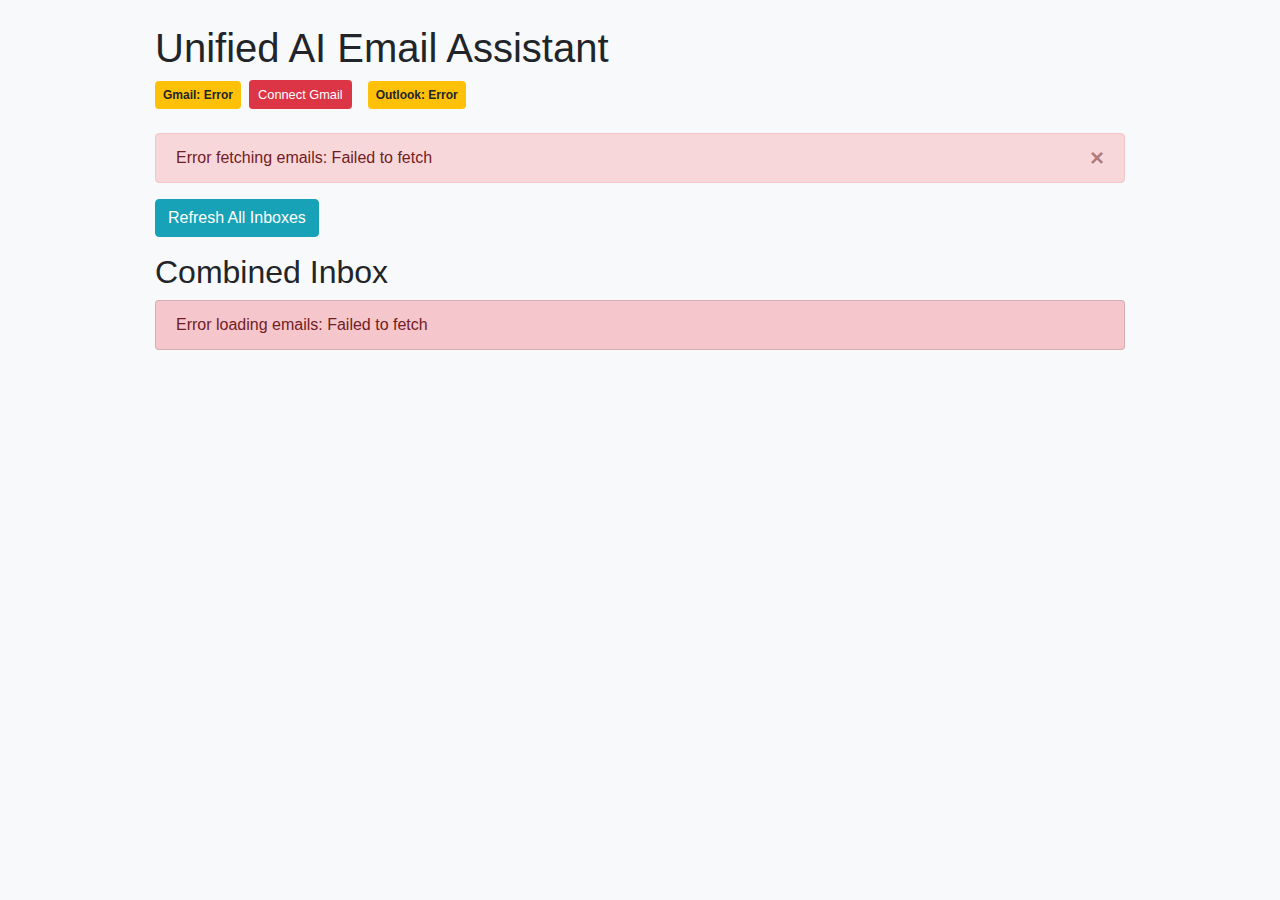
<file: email_web_ui/index.html>
<!DOCTYPE html>
<html lang="en">
<head>
    <meta charset="UTF-8">
    <title>Unified AI Email Assistant</title>
    <link href="https://stackpath.bootstrapcdn.com/bootstrap/4.5.2/css/bootstrap.min.css" rel="stylesheet">
    <link rel="stylesheet" href="style.css">
</head>
<body>
    <div class="container mt-4">
        <header class="mb-4">
            <h1>Unified AI Email Assistant</h1>
            <div id="authStatus" class="d-flex justify-content-start align-items-center">
                <span id="gmailAuthStatus" class="badge badge-secondary mr-2 p-2">Gmail: Checking...</span>
                <button id="connectGmailBtn" class="btn btn-sm btn-danger mr-3">Connect Gmail</button>
                <span id="outlookAuthStatus" class="badge badge-secondary mr-2 p-2">Outlook: Checking...</span>
                </div>
        </header>

        <div id="statusMessagesGlobal" class="mb-3"></div>
        <button id="refreshAllInboxBtn" class="btn btn-info mb-3">Refresh All Inboxes</button>
        
        <div class="row">
            <div class="col-12">
                <h2>Combined Inbox</h2>
                <ul class="list-group" id="emailList">
                    </ul>
            </div>
        </div>
    </div>

    <div class="modal fade" id="draftModal" tabindex="-1" role="dialog" aria-labelledby="draftModalLabel" aria-hidden="true">
        <div class="modal-dialog modal-xl" role="document">
            <div class="modal-content">
                <div class="modal-header">
                    <h5 class="modal-title" id="draftModalLabel">Draft Reply</h5>
                    <button type="button" class="close" data-dismiss="modal" aria-label="Close">
                        <span aria-hidden="true">&times;</span>
                    </button>
                </div>
                <div class="modal-body">
                    <div id="modalStatusMessages"></div>
                    <h5>Original Email:</h5>
                    <div class="original-email-view card mb-3">
                        <div class="card-body">
                            <p><strong>From:</strong> <span id="modalOriginalSender"></span></p>
                            <p><strong>Subject:</strong> <span id="modalOriginalSubject"></span></p>
                            <pre id="modalOriginalBody"></pre>
                        </div>
                    </div>
                    
                    <h5>Your Reply:</h5>
                    <div class="form-group">
                        <label for="modalReplyTo">To:</label>
                        <input type="text" class="form-control" id="modalReplyTo">
                    </div>
                    <div class="form-group">
                        <label for="modalReplySubject">Subject:</label>
                        <input type="text" class="form-control" id="modalReplySubject">
                    </div>
                    <div class="form-group">
                        <label for="modalReplyBody">Body (AI Draft - Editable):</label>
                        <textarea class="form-control" id="modalReplyBody" rows="10"></textarea>
                    </div>
                </div>
                <div class="modal-footer">
                    <button type="button" class="btn btn-secondary" data-dismiss="modal">Close</button>
                    <button type="button" class="btn btn-info" id="regenerateDraftBtnModal">Regenerate Draft</button>
                    <button type="button" class="btn btn-success" id="sendReplyBtnModal">Send Reply</button>
                </div>
            </div>
        </div>
    </div>

    <script src="https://code.jquery.com/jquery-3.5.1.slim.min.js"></script>
    <script src="https://cdn.jsdelivr.net/npm/@popperjs/core@2.5.4/dist/umd/popper.min.js"></script>
    <script src="https://stackpath.bootstrapcdn.com/bootstrap/4.5.2/js/bootstrap.min.js"></script>
    <script src="script.js"></script>
</body>
</html>
</file>
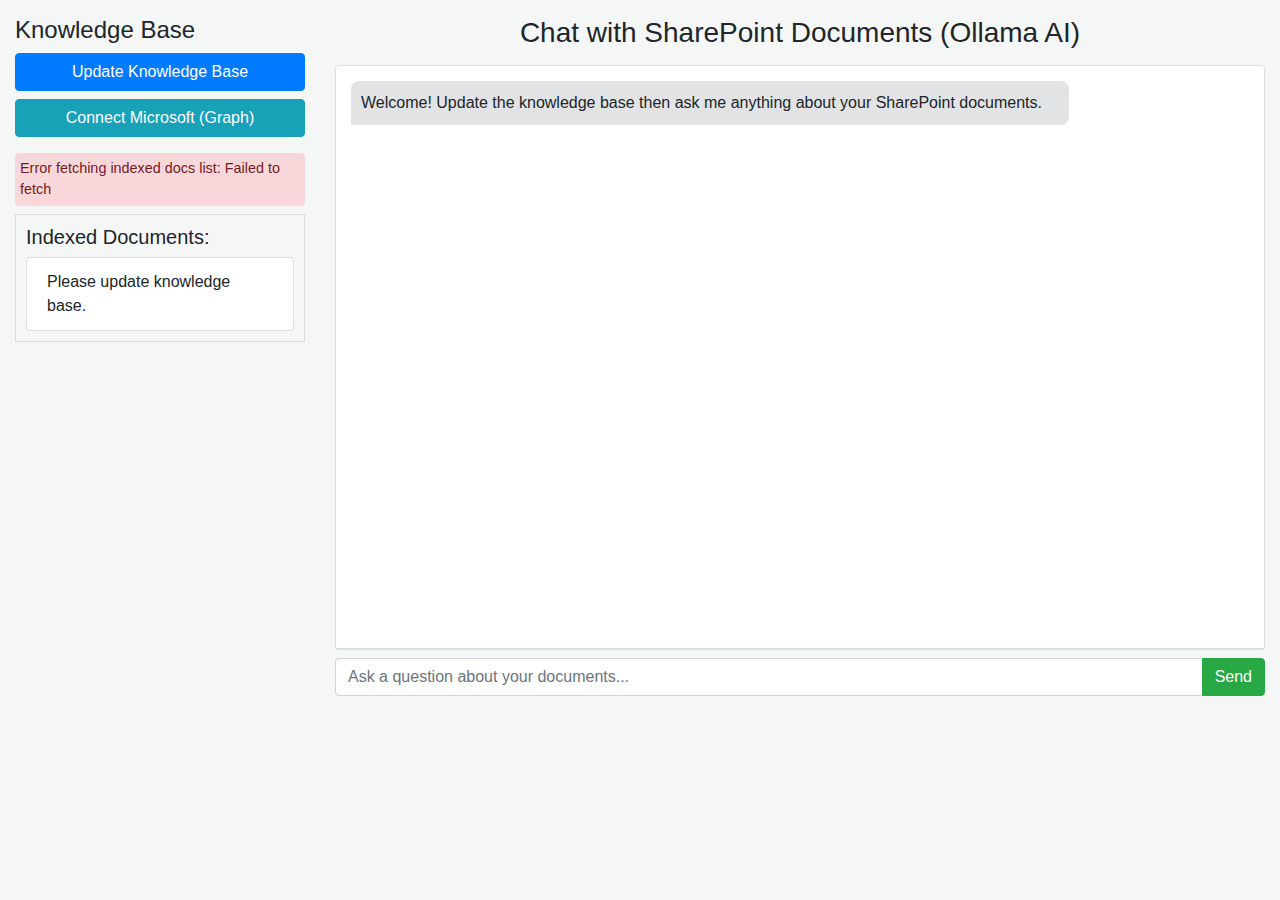
<file: email_web_ui/chat.html>
<!DOCTYPE html>
<html lang="en">
<head>
    <meta charset="UTF-8">
    <meta name="viewport" content="width=device-width, initial-scale=1.0">
    <title>SharePoint RAG Chat</title>
    <link href="https://stackpath.bootstrapcdn.com/bootstrap/4.5.2/css/bootstrap.min.css" rel="stylesheet">
    <link rel="stylesheet" href="chat_style.css">
</head>
<body>
    <div class="container-fluid mt-3">
        <div class="row">
            <div class="col-md-3">
                <h4>Knowledge Base</h4>
                <button id="updateKbBtn" class="btn btn-primary btn-block mb-2">Update Knowledge Base</button>
                <button id="connectMsGraphBtn" class="btn btn-info btn-block mb-3">Connect Microsoft (Graph)</button>
                <div id="kbStatus" class="mb-2">KB Status: Unknown</div>
                <div class="document-list-container">
                    <h5>Indexed Documents:</h5>
                    <ul id="indexedDocsList" class="list-group">
                        <li class="list-group-item">Please update knowledge base.</li>
                    </ul>
                </div>
            </div>

            <div class="col-md-9">
                <div class="chat-header">
                    <h3>Chat with SharePoint Documents (Ollama AI)</h3>
                </div>
                <div class="chat-window card">
                    <div id="chatMessages" class="card-body">
                        <div class="message ai-message">Welcome! Update the knowledge base then ask me anything about your SharePoint documents.</div>
                    </div>
                </div>
                <div class="chat-input mt-2">
                    <div class="input-group">
                        <input type="text" id="userInput" class="form-control" placeholder="Ask a question about your documents...">
                        <div class="input-group-append">
                            <button id="sendBtn" class="btn btn-success">Send</button>
                        </div>
                    </div>
                </div>
            </div>
        </div>
    </div>

    <script src="https://code.jquery.com/jquery-3.5.1.slim.min.js"></script>
    <script src="https://cdn.jsdelivr.net/npm/@popperjs/core@2.5.4/dist/umd/popper.min.js"></script>
    <script src="https://stackpath.bootstrapcdn.com/bootstrap/4.5.2/js/bootstrap.min.js"></script>
    <script src="chat_script.js"></script>
</body>
</html>
</file>
<file: email_web_ui/style.css>
body { font-family: sans-serif; background-color: #f8f9fa; }
.container { max-width: 1000px; }
.email-item { cursor: default; border-bottom: 1px solid #eee; padding: 10px 0; }
.email-item:hover { background-color: #f1f1f1; }
.email-snippet { color: #555; font-size: 0.9em; display: block; margin-top: 5px; }
.platform-badge { font-size: 0.75em; padding: .25em .4em; margin-right: 8px; }
.original-email-view pre {
    background-color: #f7f7f7;
    border: 1px solid #e0e0e0;
    padding: 10px;
    max-height: 250px;
    overflow-y: auto;
    white-space: pre-wrap; /* Handles line breaks */
    word-wrap: break-word; /* Breaks long words */
    font-size: 0.9em;
}
#modalReplyBody {
    font-family: Arial, sans-serif; /* Or your preferred font for composing */
    font-size: 1rem;
}
.modal-xl { max-width: 90%; }
#authStatus .badge { cursor: default; }
#authStatus button { font-size: 0.8rem; }
</file>
<file: email_web_ui/chat_style.css>
body { font-family: sans-serif; background-color: #f4f7f6; }
.document-list-container { max-height: 60vh; overflow-y: auto; border: 1px solid #ddd; padding: 10px; }
.chat-header { margin-bottom: 15px; text-align: center; }
.chat-window { height: 65vh; display: flex; flex-direction: column; }
#chatMessages { flex-grow: 1; overflow-y: auto; padding: 15px; border-bottom: 1px solid #ddd; }
.message { margin-bottom: 15px; padding: 10px; border-radius: 8px; max-width: 80%; word-wrap: break-word; }
.user-message { background-color: #d1e7fd; margin-left: auto; border-bottom-right-radius: 0; text-align: right; }
.ai-message { background-color: #e2e3e5; border-bottom-left-radius: 0; }
.message .timestamp { font-size: 0.75em; color: #777; display: block; margin-top: 5px; }
.message .sources { font-size: 0.8em; margin-top: 8px; padding-top: 5px; border-top: 1px dashed #ccc; }
.message .sources strong { display: block; margin-bottom: 3px; }
.message .sources ul { list-style: disc; padding-left: 20px; margin-bottom: 0; }
.chat-input { margin-top: 10px; }
#kbStatus { font-size: 0.9em; padding: 5px; border-radius: 4px; }
.status-ok { background-color: #d4edda; color: #155724; }
.status-error { background-color: #f8d7da; color: #721c24; }
.status-processing { background-color: #fff3cd; color: #856404; }
</file>
